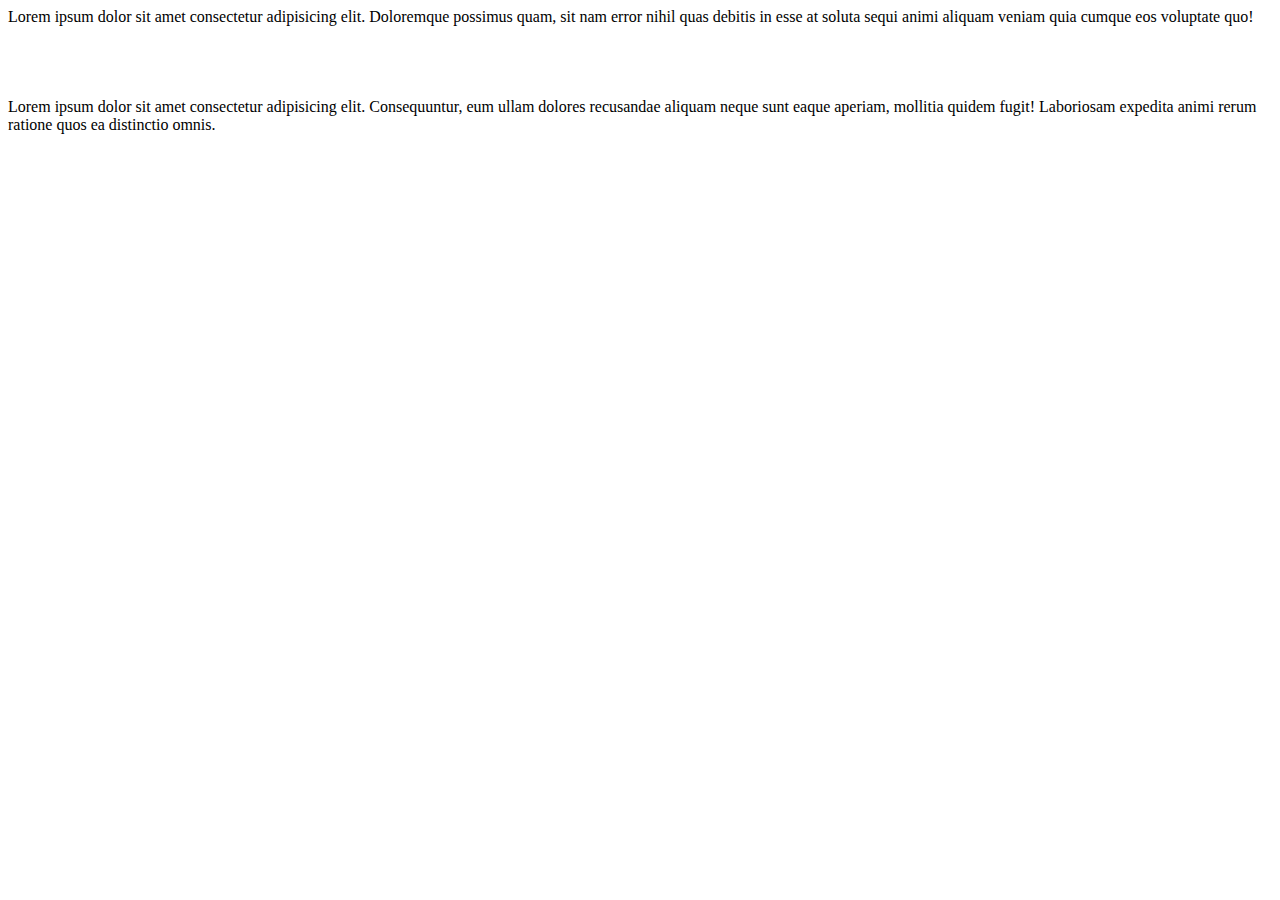
<file: albert.html>
<!DOCTYPE html>
<html lang="en">
<head>
    <meta charset="UTF-8">
    <meta http-equiv="X-UA-Compatible" content="IE=edge">
    <meta name="viewport" content="width=device-width, initial-scale=1.0">
    <title>Document</title>
</head>
<body>
    <div class="test">Lorem ipsum dolor sit amet consectetur adipisicing elit. Doloremque possimus quam, sit nam error nihil quas debitis in esse at soluta sequi animi aliquam veniam quia cumque eos voluptate quo!</div>
    <br><br><br><br>
    <div class="lor">Lorem ipsum dolor sit amet consectetur adipisicing elit. Consequuntur, eum ullam dolores recusandae aliquam neque sunt eaque aperiam, mollitia quidem fugit! Laboriosam expedita animi rerum ratione quos ea distinctio omnis.</div>
</body>
</html>
</file>
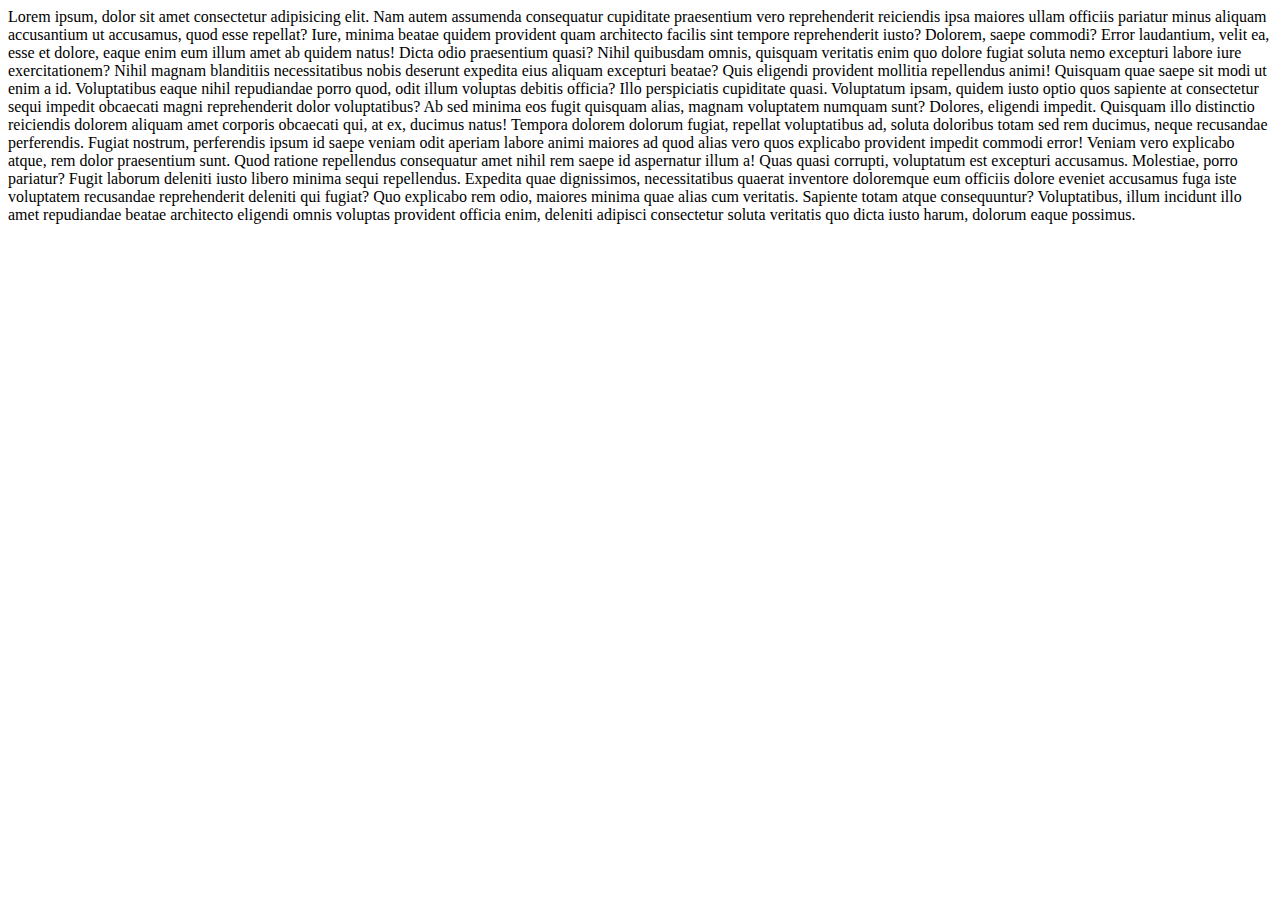
<file: albert2.html>
<!DOCTYPE html>
<html lang="en">
<head>
    <meta charset="UTF-8">
    <meta http-equiv="X-UA-Compatible" content="IE=edge">
    <meta name="viewport" content="width=device-width, initial-scale=1.0">
    <title>Document</title>
</head>
<body>
    Lorem ipsum, dolor sit amet consectetur adipisicing elit. Nam autem assumenda consequatur cupiditate praesentium vero reprehenderit reiciendis ipsa maiores ullam officiis pariatur minus aliquam accusantium ut accusamus, quod esse repellat?
    Iure, minima beatae quidem provident quam architecto facilis sint tempore reprehenderit iusto? Dolorem, saepe commodi? Error laudantium, velit ea, esse et dolore, eaque enim eum illum amet ab quidem natus!
    Dicta odio praesentium quasi? Nihil quibusdam omnis, quisquam veritatis enim quo dolore fugiat soluta nemo excepturi labore iure exercitationem? Nihil magnam blanditiis necessitatibus nobis deserunt expedita eius aliquam excepturi beatae?
    Quis eligendi provident mollitia repellendus animi! Quisquam quae saepe sit modi ut enim a id. Voluptatibus eaque nihil repudiandae porro quod, odit illum voluptas debitis officia? Illo perspiciatis cupiditate quasi.
    Voluptatum ipsam, quidem iusto optio quos sapiente at consectetur sequi impedit obcaecati magni reprehenderit dolor voluptatibus? Ab sed minima eos fugit quisquam alias, magnam voluptatem numquam sunt? Dolores, eligendi impedit.
    Quisquam illo distinctio reiciendis dolorem aliquam amet corporis obcaecati qui, at ex, ducimus natus! Tempora dolorem dolorum fugiat, repellat voluptatibus ad, soluta doloribus totam sed rem ducimus, neque recusandae perferendis.
    Fugiat nostrum, perferendis ipsum id saepe veniam odit aperiam labore animi maiores ad quod alias vero quos explicabo provident impedit commodi error! Veniam vero explicabo atque, rem dolor praesentium sunt.
    Quod ratione repellendus consequatur amet nihil rem saepe id aspernatur illum a! Quas quasi corrupti, voluptatum est excepturi accusamus. Molestiae, porro pariatur? Fugit laborum deleniti iusto libero minima sequi repellendus.
    Expedita quae dignissimos, necessitatibus quaerat inventore doloremque eum officiis dolore eveniet accusamus fuga iste voluptatem recusandae reprehenderit deleniti qui fugiat? Quo explicabo rem odio, maiores minima quae alias cum veritatis.
    Sapiente totam atque consequuntur? Voluptatibus, illum incidunt illo amet repudiandae beatae architecto eligendi omnis voluptas provident officia enim, deleniti adipisci consectetur soluta veritatis quo dicta iusto harum, dolorum eaque possimus.
</body>
</html>
</file>
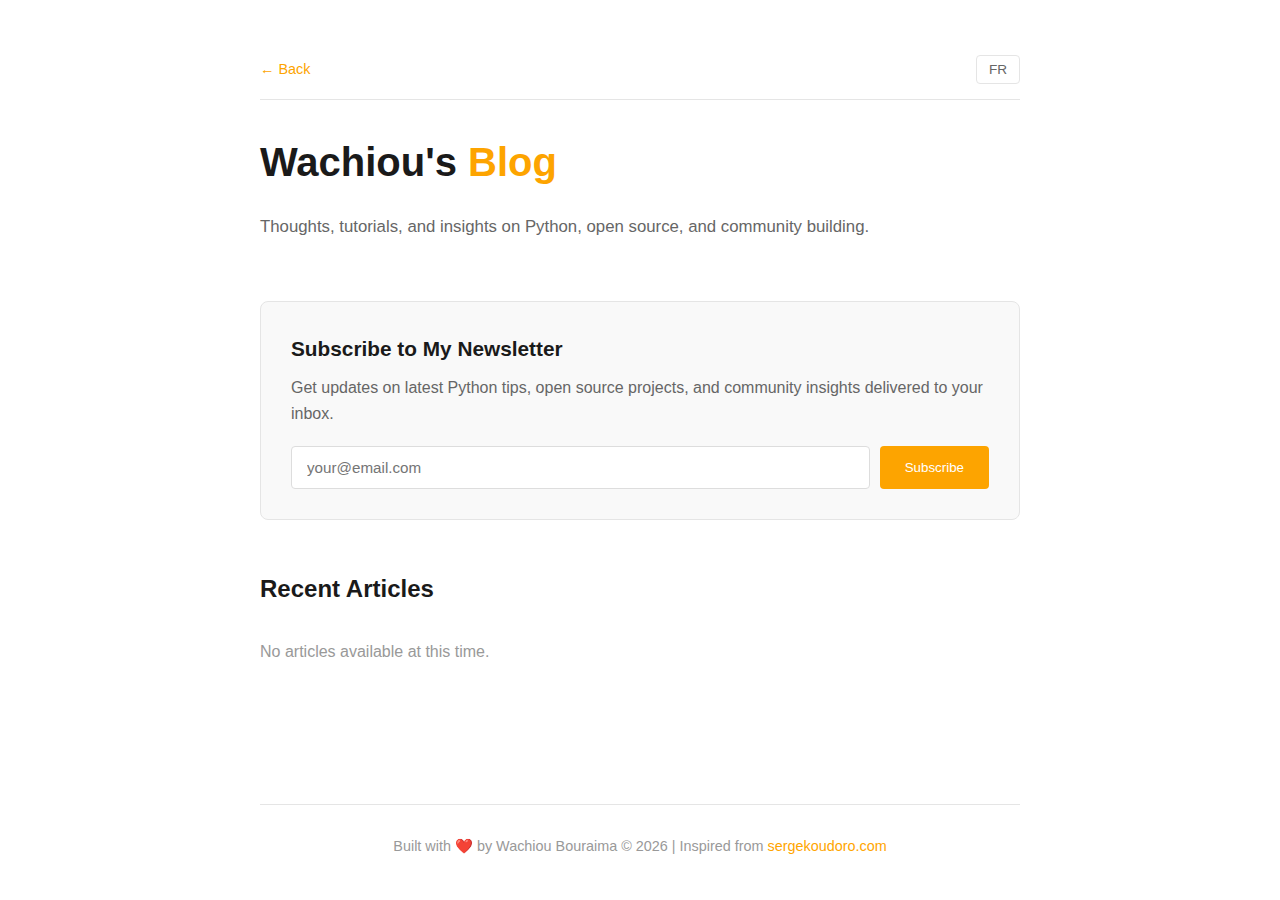
<file: blog.html>
<!DOCTYPE html>
<html lang="en">

<head>
    <meta charset="UTF-8">
    <meta http-equiv="X-UA-Compatible" content="IE=edge">
    <meta name="viewport" content="width=device-width, initial-scale=1.0">
    <meta name="author" content="Wachiou BOURAIMA  (Wasiu Ibrahim) A.K.A WassCodeur">
    <meta name="description"
        content="Wachiou BOURAIMA - Wasiu Ibrahim - Pythonista, Open Source Advocate, Google Summer of Code 2024 Contributor. Building the Python community in Togo and West Africa.">
    <meta name="keywords"
        content="Wachiou BOURAIMA, Wasiu Ibrahim, WassCodeur,  Wassiou Bouraima, Python Togo, Python Africa, PyCon Togo, Open SOurce, Backend, Software ENgineer, PyCon, Python, PSF, Pythonista, Open Source Advocate, Google Summer of Code, Python Community, Togo, West Africa, wasscodeur, wass, wassiou, wachiou, Desamos, Bouraima, BOURAIMA, WASSIOU, wAsiu, WasIOU, BOuraima, BURAHIMA, WassCodeur, WASSCODEUR, WACHIOU BOURAIMA, Wachiou Bouraima, Wachiou Bouraïma, BOURAÏMA">
    <title>Wa<\>Codeur - Blog</title>
    <link rel="stylesheet" href="https://cdnjs.cloudflare.com/ajax/libs/font-awesome/5.15.3/css/all.min.css">
    <link rel="shortcut icon" href="assets/images/favicon.ico" type="image/x-icon">
    <style>
        * {
            margin: 0;
            padding: 0;
            box-sizing: border-box;
        }

        body {
            font-family: -apple-system, BlinkMacSystemFont, 'Segoe UI', Roboto, Oxygen, Ubuntu, sans-serif;
            line-height: 1.6;
            color: #333;
            background: #fff;
        }

        .header-bar {
            display: flex;
            justify-content: space-between;
            align-items: center;
            padding: 15px 0;
            margin-bottom: 30px;
            border-bottom: 1px solid #e5e5e5;
        }

        .back-link {
            display: inline-block;
            color: #fda400;
            text-decoration: none;
            font-size: 0.9rem;
        }

        .back-link:hover {
            color: #e69500;
        }

        .language-switch {
            background: none;
            border: 1px solid #e5e5e5;
            padding: 6px 12px;
            border-radius: 4px;
            color: #666;
            cursor: pointer;
            font-size: 0.85rem;
            transition: all 0.2s;
        }

        .language-switch:hover {
            color: #fda400;
            border-color: #fda400;
        }

        .container {
            max-width: 800px;
            margin: 0 auto;
            padding: 40px 20px;
        }

        header {
            margin-bottom: 60px;
        }

        h1 {
            font-size: 2.5rem;
            font-weight: 700;
            margin-bottom: 20px;
            color: #1a1a1a;
        }

        h1 span {
            color: #fda400;
        }

        .subtitle {
            font-size: 1.05rem;
            color: #666;
            margin-bottom: 40px;
        }

        .newsletter {
            background: #f9f9f9;
            border: 1px solid #e5e5e5;
            border-radius: 8px;
            padding: 30px;
            margin-bottom: 50px;
        }

        .newsletter h2 {
            font-size: 1.3rem;
            margin-bottom: 10px;
            color: #1a1a1a;
        }

        .newsletter p {
            color: #666;
            margin-bottom: 20px;
        }

        .newsletter form {
            display: flex;
            gap: 10px;
        }

        .newsletter input {
            flex: 1;
            padding: 12px 15px;
            border: 1px solid #ddd;
            border-radius: 4px;
            font-size: 0.95rem;
        }

        .newsletter button {
            padding: 12px 25px;
            background: #fda400;
            color: white;
            border: none;
            border-radius: 4px;
            cursor: pointer;
            font-weight: 500;
            transition: background 0.2s;
        }

        .newsletter button:hover {
            background: #e69500;
        }

        .articles-section h2 {
            font-size: 1.5rem;
            margin-bottom: 30px;
            font-weight: 600;
            color: #1a1a1a;
        }

        .article-card {
            border: 1px solid #e5e5e5;
            border-radius: 8px;
            padding: 25px;
            margin-bottom: 20px;
            transition: border-color 0.2s;
        }

        .article-card:hover {
            border-color: #fda400;
        }

        .article-card h3 {
            font-size: 1.3rem;
            margin-bottom: 10px;
            color: #1a1a1a;
        }

        .article-card .meta {
            font-size: 0.85rem;
            color: #999;
            margin-bottom: 15px;
        }

        .article-card p {
            color: #666;
            margin-bottom: 15px;
            line-height: 1.6;
        }

        .article-link {
            color: #fda400;
            text-decoration: none;
            font-weight: 500;
        }

        .article-link:hover {
            color: #e69500;
        }

        .pagination {
            display: flex;
            gap: 10px;
            justify-content: center;
            margin-top: 40px;
            padding: 20px 0;
        }

        .pagination button {
            padding: 10px 15px;
            border: 1px solid #e5e5e5;
            background: white;
            color: #333;
            cursor: pointer;
            border-radius: 4px;
            transition: all 0.2s;
        }

        .pagination button:hover {
            background: #fda400;
            color: white;
            border-color: #fda400;
        }

        .pagination button.active {
            background: #fda400;
            color: white;
            border-color: #fda400;
        }

        .pagination button:disabled {
            opacity: 0.5;
            cursor: not-allowed;
        }

        .loading {
            text-align: center;
            padding: 40px;
            color: #999;
        }

        .error {
            text-align: center;
            padding: 40px;
            color: #d32f2f;
        }

        footer {
            margin-top: 60px;
            padding-top: 30px;
            border-top: 1px solid #e5e5e5;
            text-align: center;
            color: #999;
            font-size: 0.9rem;
        }

        @media (max-width: 768px) {
            h1 {
                font-size: 2rem;
            }

            .newsletter form {
                flex-direction: column;
            }

            .header-bar {
                margin-bottom: 20px;
            }

            .container {
                padding: 20px;
            }
        }
    </style>
</head>

<body>
    <div class="container">
        <div class="header-bar">
            <a href="index.html" class="back-link" data-en="back" data-fr="retour">&larr; Back</a>
            <button class="language-switch" onclick="toggleLanguage()" id="langBtn">FR</button>
        </div>

        <header>
            <h1>Wachiou's <span data-en="blog" data-fr="blog">Blog</span></h1>
            <p class="subtitle" data-en="blogSubtitle" data-fr="blogSubtitleFr">Thoughts, tutorials, and insights on
                Python, open source, and community building.</p>
        </header>

        <div class="newsletter">
            <h2 data-en="newsletter" data-fr="lettre">Subscribe to My Newsletter</h2>
            <p data-en="newsletterDesc" data-fr="newsletterDescFr">Get updates on latest Python tips, open source
                projects, and community insights delivered to your inbox.</p>
            <form>
                <input type="email" placeholder="your@email.com" readonly>
                <button type="button" onclick="window.open('https://wasscodeur.substack.com', '_blank')"
                    data-en="subscribe" data-fr="sabonn">Subscribe</button>
            </form>
        </div>

        <div class="articles-section">
            <h2 data-en="recentArticles" data-fr="articlesRec">Recent Articles</h2>
            <div id="articles-container" class="loading" data-en="loadingArticles" data-fr="chargeArticles">
                Loading articles...
            </div>

            <div class="pagination" id="pagination"></div>
        </div>

        <footer>
            <p> <span data-en="copyright" data-fr="copyrightFr"></span> <a href='https://sergekoudoro.com'
                    style="text-decoration: none; color: orange;">sergekoudoro.com </a></p>
        </footer>
    </div>

    <script>
        const translations = {
            back: {
                en: "← Back",
                fr: "← Retour"
            },
            blog: {
                en: "Blog",
                fr: "Blog"
            },
            blogSubtitle: {
                en: "Thoughts, tutorials, and insights on Python, open source, and community building.",
                fr: "Réflexions, tutoriels et perspectives sur Python, l'open source et la construction de communauté."
            },
            blogSubtitleFr: {
                en: "Thoughts, tutorials, and insights on Python, open source, and community building.",
                fr: "Réflexions, tutoriels et perspectives sur Python, l'open source et la construction de communauté."
            },
            newsletter: {
                en: "Subscribe to My Newsletter",
                fr: "S'abonner à ma Lettre d'Information"
            },
            lettre: {
                en: "Subscribe to My Newsletter",
                fr: "S'abonner à ma Lettre d'Information"
            },
            newsletterDesc: {
                en: "Get updates on latest Python tips, open source projects, and community insights delivered to your inbox.",
                fr: "Obtenez les dernières mises à jour sur les conseils Python, les projets open source et les perspectives communautaires directement dans votre boîte de réception."
            },
            newsletterDescFr: {
                en: "Get updates on latest Python tips, open source projects, and community insights delivered to your inbox.",
                fr: "Obtenez les dernières mises à jour sur les conseils Python, les projets open source et les perspectives communautaires directement dans votre boîte de réception."
            },
            subscribe: {
                en: "Subscribe",
                fr: "S'abonner"
            },
            sabonn: {
                en: "Subscribe",
                fr: "S'abonner"
            },
            recentArticles: {
                en: "Recent Articles",
                fr: "Articles Récents"
            },
            articlesRec: {
                en: "Recent Articles",
                fr: "Articles Récents"
            },
            loadingArticles: {
                en: "Loading articles...",
                fr: "Chargement des articles..."
            },
            chargeArticles: {
                en: "Loading articles...",
                fr: "Chargement des articles..."
            },
            copyright: {
                en: `Built with ❤️ by Wachiou Bouraima © ${new Date().getFullYear()} | Inspired from `,
                fr: `Conçu avec ❤️ par Wachiou Bouraima © ${new Date().getFullYear()} | Inspiré de`
            },
            copyrightFr: {
                en: `Built with ❤️ by Wachiou Bouraima © ${new Date().getFullYear()} | Inspired from `,
                fr: `Conçu avec ❤️ par Wachiou Bouraima © ${new Date().getFullYear()} | Inspiré de`
            },
        };

        let currentLanguage = localStorage.getItem('language') || 'en';
        let allArticles = [];
        let currentPage = 1;
        const articlesPerPage = 6;
        const blogSources = [
            {
                name: 'Substack',
                feedUrl: 'https://wasscodeur.substack.com/feed'
            },
            {
                name: 'Medium',
                feedUrl: 'https://medium.com/feed/@WassCodeur'
            },
            {
                name: 'Hashnode',
                feedUrl: 'https://wasscodeur.hashnode.dev/rss.xml'
            }
        ];

        function initializeLanguage() {
            document.documentElement.lang = currentLanguage;
            document.getElementById('langBtn').textContent = currentLanguage === 'en' ? 'FR' : 'EN';
            updateTranslations();
        }

        function updateTranslations() {
            document.querySelectorAll('[data-en][data-fr]').forEach(element => {
                if (element.getAttribute('data-en') !== element.getAttribute('data-fr')) {
                    element.textContent = currentLanguage === 'en'
                        ? element.getAttribute('data-en')
                        : element.getAttribute('data-fr');
                }
            });

            Object.keys(translations).forEach(key => {
                const elements = document.querySelectorAll(`[data-en="${key}"], [data-fr="${key}"]`);
                elements.forEach(el => {
                    el.textContent = translations[key][currentLanguage];
                });
            });
        }

        function toggleLanguage() {
            currentLanguage = currentLanguage === 'en' ? 'fr' : 'en';
            localStorage.setItem('language', currentLanguage);
            initializeLanguage();
        }

        async function fetchArticles() {
            const container = document.getElementById('articles-container');
            container.classList.add('loading');

            try {
                const sourceResults = await Promise.all(
                    blogSources.map(async (source) => {
                        try {
                            const response = await fetch(`https://api.rss2json.com/v1/api.json?rss_url=${encodeURIComponent(source.feedUrl)}`);
                            const data = await response.json();

                            if (!data.items || !Array.isArray(data.items)) {
                                return [];
                            }

                            return data.items.map(item => ({
                                ...item,
                                source: source.name
                            }));
                        } catch (error) {
                            console.error(`Error fetching ${source.name} feed:`, error);
                            return [];
                        }
                    })
                );

                allArticles = sourceResults
                    .flat()
                    .filter(article => article && article.link)
                    .sort((a, b) => new Date(b.pubDate) - new Date(a.pubDate));

                const uniqueLinks = new Set();
                allArticles = allArticles.filter(article => {
                    if (uniqueLinks.has(article.link)) {
                        return false;
                    }
                    uniqueLinks.add(article.link);
                    return true;
                });

                if (allArticles.length === 0) {
                    container.classList.remove('loading');
                    const noArticles = currentLanguage === 'en'
                        ? 'No articles available at this time.'
                        : 'Aucun article disponible pour le moment.';
                    container.innerHTML = `<p style="color: #999;">${noArticles}</p>`;
                    return;
                }

                displayPage(1);
                generatePagination();

            } catch (error) {
                console.error('Error fetching articles:', error);
                container.classList.remove('loading');
                const errorMsg = currentLanguage === 'en'
                    ? 'Unable to load articles at this time.'
                    : 'Impossible de charger les articles pour le moment.';
                container.innerHTML = `<p style="color: #d32f2f;">${errorMsg}</p>`;
            }
        }

        function displayPage(page) {
            currentPage = page;
            const container = document.getElementById('articles-container');
            container.classList.remove('loading');

            const startIndex = (page - 1) * articlesPerPage;
            const endIndex = startIndex + articlesPerPage;
            const pageArticles = allArticles.slice(startIndex, endIndex);

            container.innerHTML = pageArticles.map(article => {
                const title = article.title || (currentLanguage === 'en' ? 'Untitled' : 'Sans titre');
                const description = article.description
                    ? article.description.replace(/<[^>]*>/g, '').substring(0, 150) + '...'
                    : (currentLanguage === 'en' ? 'No description available' : 'Aucune description disponible');
                const date = new Date(article.pubDate).toLocaleDateString(
                    currentLanguage === 'en' ? 'en-US' : 'fr-FR'
                );
                const source = article.source || (currentLanguage === 'en' ? 'Blog' : 'Blog');

                return `
                    <div class="article-card">
                        <h3>${title}</h3>
                        <div class="meta">${date} • ${source}</div>
                        <p>${description}</p>
                        <a href="${article.link}" target="_blank" class="article-link">
                            ${currentLanguage === 'en' ? 'Read More' : 'Lire la Suite'} →
                        </a>
                    </div>
                `;
            }).join('');
        }

        function generatePagination() {
            const paginationContainer = document.getElementById('pagination');
            const totalPages = Math.ceil(allArticles.length / articlesPerPage);

            let html = '';
            const prevDisabled = currentPage === 1 ? 'disabled' : '';
            const nextDisabled = currentPage === totalPages ? 'disabled' : '';

            html += `<button ${prevDisabled} onclick="displayPage(${currentPage - 1}); generatePagination()">${currentLanguage === 'en' ? 'Previous' : 'Précédent'}</button>`;

            for (let i = 1; i <= totalPages; i++) {
                const activeClass = i === currentPage ? 'active' : '';
                html += `<button class="${activeClass}" onclick="displayPage(${i}); generatePagination()">${i}</button>`;
            }

            html += `<button ${nextDisabled} onclick="displayPage(${currentPage + 1}); generatePagination()">${currentLanguage === 'en' ? 'Next' : 'Suivant'}</button>`;

            paginationContainer.innerHTML = html;
        }

        document.addEventListener('DOMContentLoaded', () => {
            initializeLanguage();
            fetchArticles();
        });
    </script>
</body>

</html>
</file>
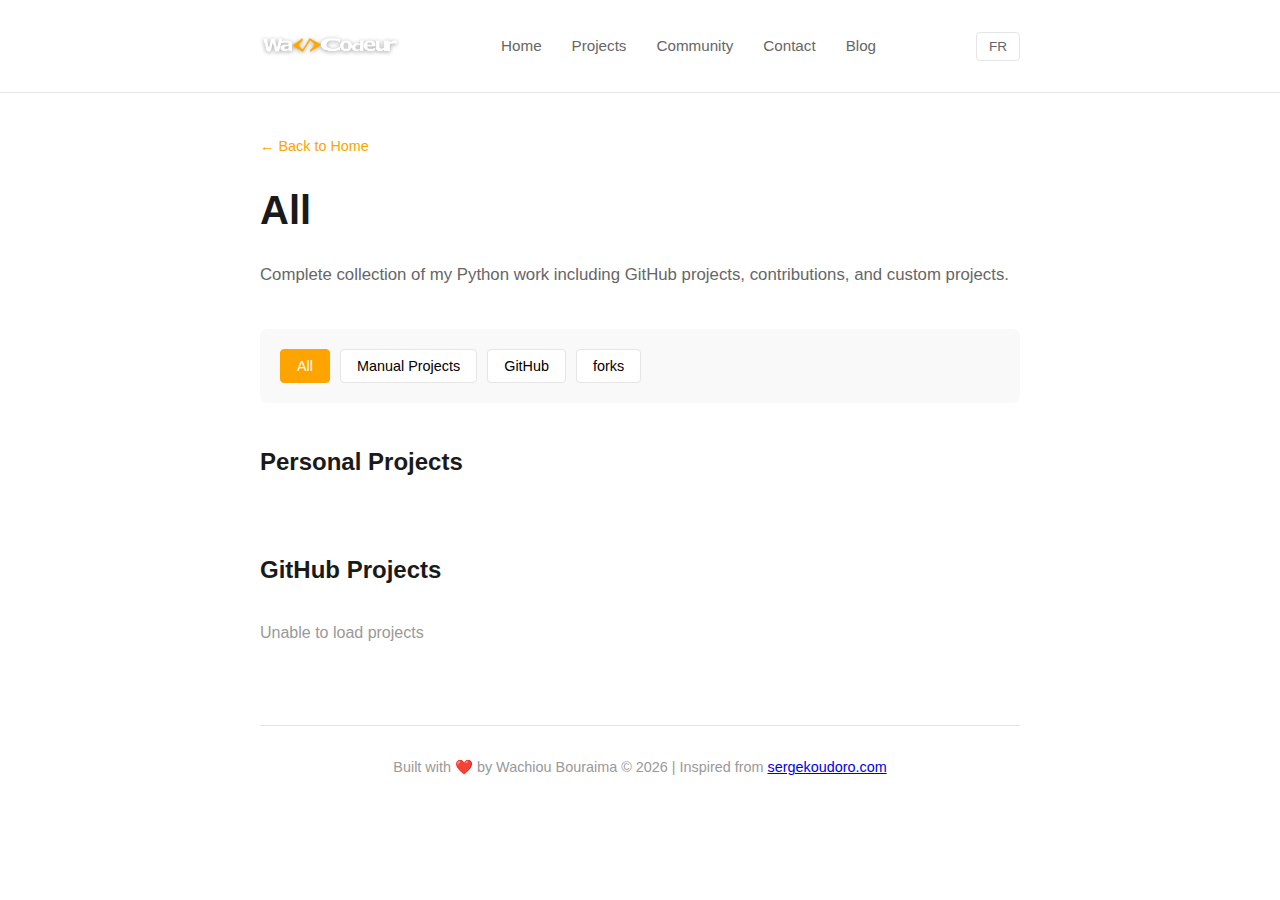
<file: projects.html>
<!DOCTYPE html>
<html lang="en">

<head>
    <meta charset="UTF-8">
    <meta name="viewport" content="width=device-width, initial-scale=1.0">
    <meta name="author" content="Wachiou BOURAIMA">
    <meta name="description" content="All Python projects by Wachiou BOURAIMA">
    <title>All Projects - Wachiou BOURAIMA</title>
    <link rel="stylesheet" href="https://cdnjs.cloudflare.com/ajax/libs/font-awesome/5.15.3/css/all.min.css">
    <link rel="shortcut icon" href="assets/images/favicon.ico" type="image/x-icon">
    <style>
        * {
            margin: 0;
            padding: 0;
            box-sizing: border-box;
        }

        body {
            font-family: -apple-system, BlinkMacSystemFont, 'Segoe UI', Roboto, Oxygen, Ubuntu, sans-serif;
            line-height: 1.6;
            color: #333;
            background: #fff;
        }

        /* Navigation */
        nav {
            border-bottom: 1px solid #e5e5e5;
            position: sticky;
            top: 0;
            background: white;
            z-index: 100;
        }

        .nav-container {
            max-width: 800px;
            margin: 0 auto;
            display: flex;
            justify-content: space-between;
            align-items: center;
            padding: 20px;
        }

        .nav-left {
            display: flex;
            align-items: center;
            gap: 20px;
        }

        .logo {
            height: 52px;
            width: auto;
            display: block;
            filter: drop-shadow(0 1px 2px rgba(0, 0, 0, 0.35));
        }

        .nav-links {
            display: flex;
            gap: 30px;
            list-style: none;
        }

        .nav-links a {
            color: #666;
            text-decoration: none;
            font-size: 0.95rem;
            transition: color 0.2s;
        }

        .nav-links a:hover,
        .nav-links a.active {
            color: #fda400;
        }

        .language-switch {
            background: none;
            border: 1px solid #e5e5e5;
            padding: 6px 12px;
            border-radius: 4px;
            color: #666;
            cursor: pointer;
            font-size: 0.85rem;
            transition: all 0.2s;
        }

        .language-switch:hover {
            color: #fda400;
            border-color: #fda400;
        }

        .container {
            max-width: 800px;
            margin: 0 auto;
            padding: 40px 20px;
        }

        header {
            margin-bottom: 40px;
        }

        h1 {
            font-size: 2.5rem;
            font-weight: 700;
            margin-bottom: 20px;
            color: #1a1a1a;
        }

        h1 span {
            color: #fda400;
        }

        .subtitle {
            font-size: 1.05rem;
            color: #666;
            margin-bottom: 20px;
        }

        h2 {
            font-size: 1.5rem;
            margin: 40px 0 30px 0;
            font-weight: 600;
            color: #1a1a1a;
        }

        .projects-grid {
            display: grid;
            gap: 20px;
            margin-bottom: 40px;
        }

        .project-card {
            border: 1px solid #e5e5e5;
            border-radius: 8px;
            padding: 20px;
            transition: border-color 0.2s;
        }

        .project-card:hover {
            border-color: #fda400;
        }

        .project-card h3 {
            font-size: 1.1rem;
            margin-bottom: 8px;
            color: #1a1a1a;
        }

        .project-meta {
            font-size: 0.8rem;
            color: #999;
            margin-bottom: 10px;
            display: flex;
            gap: 10px;
            flex-wrap: wrap;
            align-items: center;
        }

        .badge {
            background: #fda400;
            color: white;
            padding: 2px 8px;
            border-radius: 3px;
            font-size: 0.75rem;
            font-weight: 500;
        }

        .badge-fork {
            background: #666;
        }

        .project-card p {
            color: #666;
            margin-bottom: 12px;
            font-size: 0.95rem;
        }

        .project-stats {
            display: flex;
            gap: 15px;
            font-size: 0.85rem;
            color: #999;
            margin-bottom: 12px;
        }

        .project-stats span {
            display: flex;
            align-items: center;
            gap: 5px;
        }

        .project-link {
            color: #fda400;
            text-decoration: none;
            font-weight: 500;
            font-size: 0.9rem;
        }

        .project-link:hover {
            color: #e69500;
        }

        .loading {
            text-align: center;
            padding: 40px;
            color: #999;
        }

        .back-link {
            display: inline-block;
            margin-bottom: 20px;
            color: #fda400;
            text-decoration: none;
            font-size: 0.9rem;
        }

        .back-link:hover {
            color: #e69500;
        }

        .filter-section {
            margin: 30px 0;
            padding: 20px;
            background: #f9f9f9;
            border-radius: 8px;
        }

        .filter-buttons {
            display: flex;
            gap: 10px;
            flex-wrap: wrap;
        }

        .filter-btn {
            padding: 8px 16px;
            border: 1px solid #e5e5e5;
            background: white;
            border-radius: 4px;
            cursor: pointer;
            font-size: 0.9rem;
            transition: all 0.2s;
        }

        .filter-btn:hover,
        .filter-btn.active {
            background: #fda400;
            color: white;
            border-color: #fda400;
        }

        footer {
            margin-top: 80px;
            padding-top: 30px;
            border-top: 1px solid #e5e5e5;
            text-align: center;
            color: #999;
            font-size: 0.9rem;
        }

        @media (max-width: 768px) {
            h1 {
                font-size: 2rem;
            }

            .nav-links {
                gap: 15px;
                font-size: 0.85rem;
            }

            .container {
                padding: 20px;
            }
        }
    </style>
</head>

<body>
    <!-- Navigation -->
    <nav>
        <div class="nav-container">
            <div class="nav-left">
                <a href="index.html">
                    <img src="assets/images/wassCodeur8style.png" alt="WassCodeur" class="logo">
                </a>
            </div>
            <ul class="nav-links">
                <li><a href="index.html#home" data-en="Home" data-fr="Accueil">Home</a></li>
                <li><a href="index.html#projects" data-en="Projects" data-fr="Projets">Projects</a></li>
                <li><a href="index.html#community" data-en="Community" data-fr="Communauté">Community</a></li>
                <li><a href="index.html#contact" data-en="Contact" data-fr="Contact">Contact</a></li>
                <li><a href="blog.html" data-en="Blog" data-fr="Blog">Blog</a></li>
            </ul>
            <button class="language-switch" onclick="toggleLanguage()" id="langBtn">FR</button>
        </div>
    </nav>

    <div class="container">
        <a href="index.html" class="back-link" data-en="backToHome" data-fr="retourAccueil">← Back to Home</a>

        <header>
            <h1 data-en="allProjects" data-fr="tousProjets">All <span>Projects</span></h1>
            <p class="subtitle" data-en="projectsSubtitle" data-fr="projectsSubtitleFr">
                Complete collection of my work including GitHub projects, contributions, and custom projects.
            </p>
        </header>

        <div class="filter-section">
            <div class="filter-buttons">
                <button class="filter-btn active" onclick="filterProjects('all')" data-en="filterAll"
                    data-fr="tousLes">All</button>
                <button class="filter-btn" onclick="filterProjects('manual')" data-en="filterManual"
                    data-fr="manuel">Manual Projects</button>
                <button class="filter-btn" onclick="filterProjects('github')" data-en="filterGithub"
                    data-fr="github">GitHub</button>
                <button class="filter-btn" onclick="filterProjects('forks')" data-en="filterForks"
                    data-fr="forks">Forks</button>
            </div>
        </div>

        <!-- Manual Projects Section -->
        <h2 data-en="manualProjects" data-fr="projetsManuel">Personal Projects</h2>
        <div id="manual-projects" class="projects-grid"></div>

        <!-- GitHub Projects Section -->
        <h2 data-en="githubProjects" data-fr="projetsGithub">GitHub Projects</h2>
        <div id="github-projects" class="projects-grid">
            <div class="loading" data-en="loadingProjects" data-fr="chargementProjets">Loading projects...</div>
        </div>

        <footer>
            <p><span data-en="copyright" data-fr="copyrightFr"></span> <a
                    href='https://sergekoudoro.com'>sergekoudoro.com</a></p>
        </footer>
    </div>

    <script>
        const translations = {
            backToHome: {
                en: "← Back to Home",
                fr: "← Retour à l'accueil"
            },
            retourAccueil: {
                en: "← Back to Home",
                fr: "← Retour à l'accueil"
            },
            allProjects: {
                en: "All",
                fr: "Tous les"
            },
            tousProjets: {
                en: "All",
                fr: "Tous les"
            },
            projectsSubtitle: {
                en: "Complete collection of my Python work including GitHub projects, contributions, and custom projects.",
                fr: "Collection complète de mon travail Python incluant les projets GitHub, les contributions et les projets personnalisés."
            },
            projectsSubtitleFr: {
                en: "Complete collection of my Python work including GitHub projects, contributions, and custom projects.",
                fr: "Collection complète de mon travail Python incluant les projets GitHub, les contributions et les projets personnalisés."
            },
            filterAll: {
                en: "All",
                fr: "Tous"
            },
            tousLes: {
                en: "All",
                fr: "Tous"
            },
            filterManual: {
                en: "Manual Projects",
                fr: "Projets Personnels"
            },
            manuel: {
                en: "Manual Projects",
                fr: "Projets Personnels"
            },
            filterGithub: {
                en: "GitHub",
                fr: "GitHub"
            },
            github: {
                en: "GitHub",
                fr: "GitHub"
            },
            filterForks: {
                en: "Forks",
                fr: "Forks"
            },
            forks: {
                en: "Forks",
                fr: "Forks"
            },
            manualProjects: {
                en: "Personal Projects",
                fr: "Projets Personnels"
            },
            projetsManuel: {
                en: "Personal Projects",
                fr: "Projets Personnels"
            },
            githubProjects: {
                en: "GitHub Projects",
                fr: "Projets GitHub"
            },
            projetsGithub: {
                en: "GitHub Projects",
                fr: "Projets GitHub"
            },
            loadingProjects: {
                en: "Loading projects...",
                fr: "Chargement des projets..."
            },
            chargementProjets: {
                en: "Loading projects...",
                fr: "Chargement des projets..."
            },
            viewProject: {
                en: "View Project",
                fr: "Voir le Projet"
            },
            stars: {
                en: "stars",
                fr: "étoiles"
            },
            forks: {
                en: "forks",
                fr: "forks"
            },
            updated: {
                en: "Updated",
                fr: "Mise à jour"
            },
            copyright: {
                en: `Built with ❤️ by Wachiou Bouraima © ${new Date().getFullYear()} | Inspired from `,
                fr: `Conçu avec ❤️ par Wachiou Bouraima © ${new Date().getFullYear()} | Inspiré de`
            },
            copyrightFr: {
                en: `Built with ❤️ by Wachiou Bouraima © ${new Date().getFullYear()} | Inspired from `,
                fr: `Conçu avec ❤️ par Wachiou Bouraima © ${new Date().getFullYear()} | Inspiré de`
            }
        };

        // EDIT HERE: Add your manual projects
        const manualProjects = [
            // Add only Python-related manual projects here
        ];

        let currentLanguage = localStorage.getItem('language') || 'en';
        let allProjects = [];
        let currentFilter = 'all';

        function initializeLanguage() {
            document.documentElement.lang = currentLanguage;
            document.getElementById('langBtn').textContent = currentLanguage === 'en' ? 'FR' : 'EN';
            updateTranslations();
        }

        function updateTranslations() {
            document.querySelectorAll('[data-en][data-fr]').forEach(element => {
                if (element.getAttribute('data-en') !== element.getAttribute('data-fr')) {
                    element.textContent = currentLanguage === 'en'
                        ? element.getAttribute('data-en')
                        : element.getAttribute('data-fr');
                }
            });

            Object.keys(translations).forEach(key => {
                const elements = document.querySelectorAll(`[data-en="${key}"], [data-fr="${key}"]`);
                elements.forEach(el => {
                    el.textContent = translations[key][currentLanguage];
                });
            });
        }

        function toggleLanguage() {
            currentLanguage = currentLanguage === 'en' ? 'fr' : 'en';
            localStorage.setItem('language', currentLanguage);
            initializeLanguage();
            displayProjects();
        }

        async function loadGitHubProjects() {
            try {
                const response = await fetch('https://api.github.com/users/WassCodeur/repos?sort=updated&per_page=100');
                const repos = await response.json();

                const pythonRepos = repos.filter(repo => repo.language === 'Python');
                const ownRepos = pythonRepos.filter(repo => !repo.fork);
                const forkRepos = pythonRepos.filter(repo => repo.fork);

                allProjects = [
                    ...manualProjects,
                    ...ownRepos.map(repo => ({
                        name: repo.name,
                        description: repo.description || (currentLanguage === 'en' ? 'No description' : 'Pas de description'),
                        link: repo.html_url,
                        stars: repo.stargazers_count,
                        forks: repo.forks_count,
                        updated: repo.updated_at,
                        type: 'github'
                    })),
                    ...forkRepos.map(repo => ({
                        name: repo.name,
                        description: repo.description || (currentLanguage === 'en' ? 'No description' : 'Pas de description'),
                        link: repo.html_url,
                        stars: repo.stargazers_count,
                        forks: repo.forks_count,
                        updated: repo.updated_at,
                        type: 'fork',
                        fork: true
                    }))
                ];

                displayProjects();
            } catch (error) {
                console.error('Error loading projects:', error);
                document.getElementById('github-projects').innerHTML = `
                    <p style="color: #999;">${currentLanguage === 'en' ? 'Unable to load projects' : 'Impossible de charger les projets'}</p>
                `;
            }
        }

        function filterProjects(type) {
            currentFilter = type;
            document.querySelectorAll('.filter-btn').forEach(btn => btn.classList.remove('active'));
            const activeBtn = document.querySelector(`.filter-btn[onclick="filterProjects('${type}')"]`);
            if (activeBtn) {
                activeBtn.classList.add('active');
            }
            displayProjects();
        }

        function displayProjects() {
            const manualContainer = document.getElementById('manual-projects');
            const githubContainer = document.getElementById('github-projects');

            if (currentFilter === 'all' || currentFilter === 'manual') {
                const manual = allProjects.filter(p => p.type === 'manual');
                manualContainer.innerHTML = manual.length > 0 ? manual.map(project => `
                    <div class="project-card">
                        <h3>${project.name}</h3>
                        <p>${project.description}</p>
                        <a href="${project.link}" target="_blank" class="project-link">${currentLanguage === 'en' ? 'View Project' : 'Voir le Projet'} →</a>
                    </div>
                `).join('') : '';
            } else {
                manualContainer.innerHTML = '';
            }

            if (currentFilter !== 'forks' && currentFilter !== 'manual') {
                const github = currentFilter === 'github'
                    ? allProjects.filter(p => p.type === 'github')
                    : allProjects.filter(p => p.type === 'github' || p.type === 'fork');

                githubContainer.innerHTML = github.length > 0 ? github.map(project => `
                    <div class="project-card">
                        <h3>${project.name}</h3>
                        <div class="project-meta">
                            ${project.type === 'fork' ? `<span class="badge badge-fork">Fork</span>` : ''}
                        </div>
                        <p>${project.description}</p>
                        <div class="project-stats">
                            ${project.stars > 0 ? `<span><i class="fas fa-star" style="color: #fda400;"></i> ${project.stars}</span>` : ''}
                            ${project.forks > 0 ? `<span><i class="fas fa-code-branch"></i> ${project.forks}</span>` : ''}
                            <span>${currentLanguage === 'en' ? 'Updated' : 'Mise à jour'} ${new Date(project.updated).toLocaleDateString(currentLanguage === 'en' ? 'en-US' : 'fr-FR')}</span>
                        </div>
                        <a href="${project.link}" target="_blank" class="project-link">${currentLanguage === 'en' ? 'View Project' : 'Voir le Projet'} →</a>
                    </div>
                `).join('') : '';
            } else if (currentFilter === 'forks') {
                const forks = allProjects.filter(p => p.type === 'fork');
                githubContainer.innerHTML = forks.length > 0 ? forks.map(project => `
                    <div class="project-card">
                        <h3>${project.name}</h3>
                        <div class="project-meta">
                            <span class="badge badge-fork">Fork</span>
                        </div>
                        <p>${project.description}</p>
                        <div class="project-stats">
                            ${project.stars > 0 ? `<span><i class="fas fa-star" style="color: #fda400;"></i> ${project.stars}</span>` : ''}
                            ${project.forks > 0 ? `<span><i class="fas fa-code-branch"></i> ${project.forks}</span>` : ''}
                            <span>${currentLanguage === 'en' ? 'Updated' : 'Mise à jour'} ${new Date(project.updated).toLocaleDateString(currentLanguage === 'en' ? 'en-US' : 'fr-FR')}</span>
                        </div>
                        <a href="${project.link}" target="_blank" class="project-link">${currentLanguage === 'en' ? 'View Project' : 'Voir le Projet'} →</a>
                    </div>
                `).join('') : '';
            }
        }

        document.addEventListener('DOMContentLoaded', () => {
            initializeLanguage();
            loadGitHubProjects();
        });
    </script>
</body>

</html>
</file>
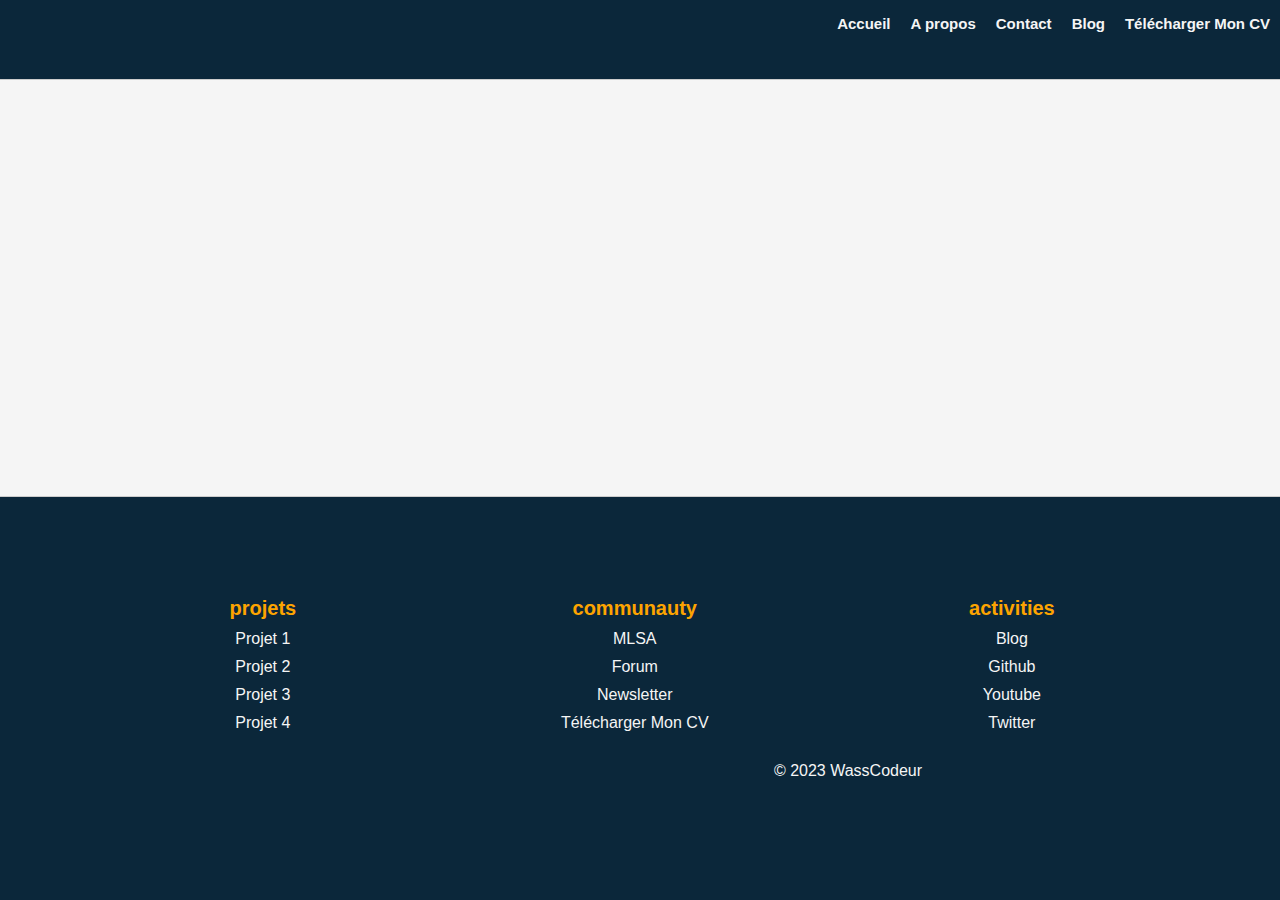
<file: templates/layout.html>
<!DOCTYPE html>
<html lang="en">

<head>
    <title></title>
    <meta charset="UTF-8">
    <meta name="viewport" content="width=device-width, initial-scale=1">
    <meta name="description" content="My Portefolio" />
    <meta name="author" content="WassCodeur Wachiou BOURAIMA">
    <meta name="keywords" content="WassCodeur, Wachiou Bouraima, Buraima, Wachiou, Wassiou, wassiou">
    <link rel="shortcut icon" href="..\assets\img\logo\favicon.ico" type="image/x-icon">
    <link href="../assets/css/style.css" rel="stylesheet">
    <title>Wa</>Codeur</title>
</head>

<body>
    <header>
        <div class="logo">
            <!-- <a href="#" class="">
                <img src="../assets/img/logo/logo.png" alt="logoWassCodeur" width="50%">
            </a> -->
        </div>
        <nav class="nav-bar">
            <ul>
                <li><a href="index.php">Accueil</a></li>
                <li><a href="index.php?action=about">A propos</a></li>
                <li><a href="index.php?action=contact">Contact</a></li>
                <li><a href="index.php?action=blog">Blog</a></li>
                <li><a href="index.php?action=download">Télécharger Mon CV</a></li>
            </ul>
        </nav>
    </header>
    <main></main>
    <footer>
        <div class="footer-menu">
            <div class="projets">
                <h3>projets</h3>
                <ul>
                    <li><a href="#">Projet 1</a></li>
                    <li><a href="#">Projet 2</a></li>
                    <li><a href="#">Projet 3</a></li>
                    <li><a href="#">Projet 4</a></li>

                </ul>
            </div>
            <div class="communauty">
                <h3>communauty</h3>
                <ul>
                    <li><a href="#">MLSA</a></li>
                    <li><a href="#">Forum</a></li>
                    <li><a href="#">Newsletter</a></li>
                    <li><a href="#">Télécharger Mon CV</a></li>
                </ul>
            </div>
            <div class="activities">
                <h3>activities</h3>
                <ul>
                    <li><a href="#">Blog</a></li>
                    <li><a href="#">Github</a></li>
                    <li><a href="#">Youtube</a></li>
                    <li><a href="#">Twitter</a></li>
                </ul>
            </div>
        </div>
        <div class="social_copy">
            <div class="social">
                <a href="https://www.facebook.com/WassCodeur" target="_blank"><i class="fab fa-facebook"></i></a>
                <a href="https://twitter.com/@WassCodeur" target="_blank"><i class="fab fa-twitter"></i></a>
                <a href="https://www.linkedin.com/in/WassCodeur/" target="_blank"><i class="fab fa-linkedin"></i></a>
            </div>
            <div class="copy">
                <p>&copy; 2023 <a href="#">WassCodeur</p>
            </div>
        </div>
    </footer>
</body>

</html>
</file>
<file: assets/css/style.css>
* {
    margin: 0;
    padding: 0;
    box-sizing: border-box;
    font-family: 'Poppins', sans-serif;
}

body {
    background: #f5f5f5;
}

header {
    position: fixed;
    top: 0;
    left: 0;
    width: 100%;
    height: 80px;
    background: url(../img/logo/favicon.ico) no-repeat center center / contain;
    background-position-x: 20px;
    background-position-y: 1px;
    border-bottom: 1px #CCCCCC solid;
    display: flex;
    justify-content: space-between;
    background-color: #0b273a;
    transition: 0.6s;
}


.nav-bar ul {
    display: flex;
    justify-content: space-between;
}

.nav-bar ul li {
    list-style: none;
    margin: 15px 10px;
}

a {
    text-decoration: none;
    color: #f5f5f5;
}

.nav-bar ul li a {
    font-size: 15px;
    font-weight: bolder;
    text-decoration: none;
    color: #f5f5f5;
}

.nav-bar ul li a:hover {
    color: #0b273a;
    background-color: #fda400;
    border-radius: 5px;
    padding: 5px;
    transition: 0.6s;
}

.logo {
    display: inline;
    width: 50%;
}

footer {
    padding: 100px;
    width: 100%;
    background: #0b273a;
    border-top: 1px solid #CCCCCC;
    color: #f5f5f5;
    position: fixed;
    bottom: 0;
    text-align: center;

}

footer .footer-menu {
    display: flex;
    justify-content: space-around;
    /* margin: 20px; */
}

footer .footer-menu h3 {
    color: #fda400;
    font-size: 20px;

}

footer .footer-menu h3:hover {
    color: white;
    cursor: pointer;
    background-color: #fda400;
    border-radius: 5px;
    
    transition: 0.6s;
}

footer .footer-menu ul li {
    list-style: none;
    margin: 10px;
}

footer .footer-menu ul a:hover {
    border-bottom: 4px dashed darkorange;
    border-bottom-style: groove;
    border-bottom-left-radius: 4px;
    border-bottom-right-radius: 4px;
    transition: 0.6s;
}


footer .social_copy {
    display: flex;
    align-items: center;
    justify-content: center;
    margin: 20px;
}

footer .social_copy .copy {
    margin: 0 20%;
    float: left;
}

footer .social_copy .social {
    margin: 0 20%;
    float: right;
}
</file>
